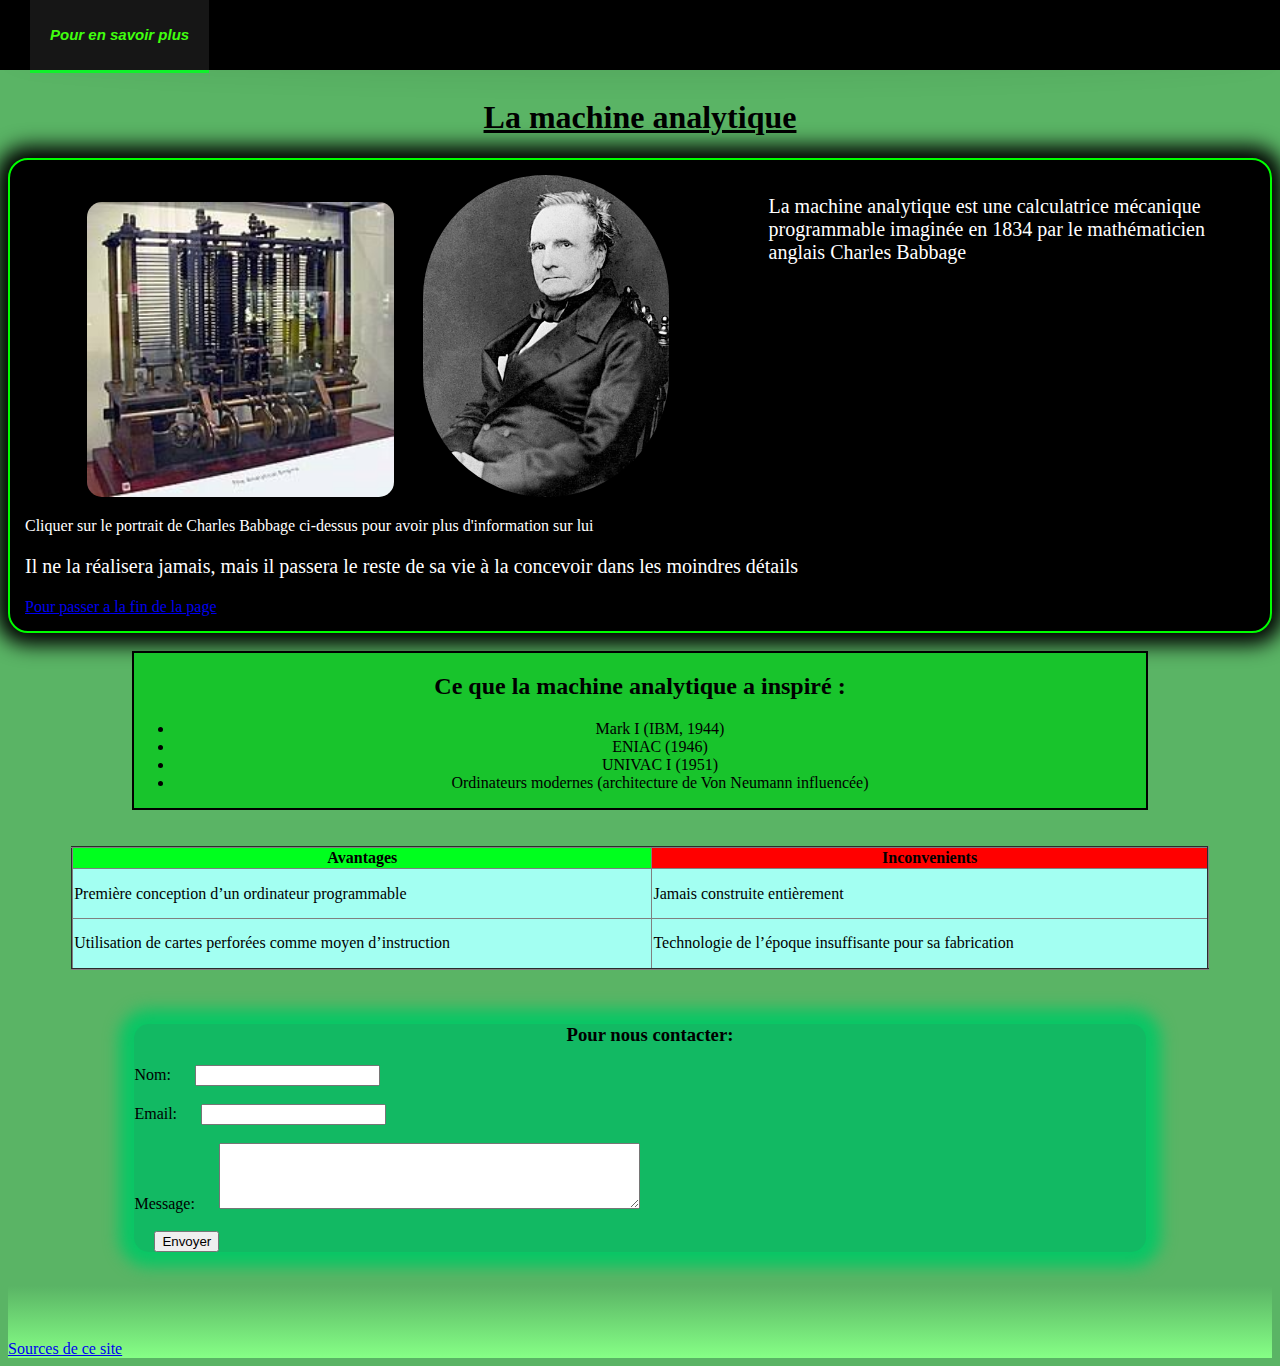
<file: Projet_site_web/index.html>
<!DOCTYPE html>
<html lang="fr">
<head>
    <meta charset="UTF-8">
    <meta name="viewport" content="width=device-width, initial-scale=1.0">
    <title>La machine analytique</title>
    <link rel="stylesheet" href="style.css">
    <script src="script.js"></script>
</head>
<body>
    <!--Site Loki Header Menu Generator-->
    <div class="htmlmenu-wrapper">
        <div class="htmlmenu-header">
          <div class="htmlmenu-container">
            <div class="htmlmenu-logo"></div>
            <input type="checkbox" id="htmlmenu-toggle" class="htmlmenu-toggle">
            <label for="htmlmenu-toggle"><span></span><span></span><span></span></label>
            <nav class="htmlmenu-menu htmlmenu-menu-style-2 htmlmenu-submenu-scale" role="navigation">
              <ul>
                <li class="htmlmenu-menu-current">
                  <a href="https://fr.wikipedia.org/wiki/Machine_analytique" target="_blank">Pour en savoir plus</a>
                </li>
              </ul>
            </nav>
          </div>
          <div class="htmlmenu-header-shadow"></div>
        </div>
        <div class="htmlmenu-header-spacer"></div>
      </div>
      <!--...-->

    <h1 id="Titre1">La machine analytique</h1>

    
    <div class="flexbox" id="box1">
    <img src="Images/Image1.jpg" alt="" id="image1" width="25%" height="25%"> 
    <a href="https://fr.wikipedia.org/wiki/Charles_Babbage" target="_blank"><img id="image2" src="Images/Image3.jpg" alt="Image de Charles Babbage" width="20%" height="20%"></a>
    <div id="texte1"><p>La machine analytique est une calculatrice mécanique <br> programmable imaginée en 1834 par le mathématicien <br> anglais Charles Babbage</p></div>
    <p>Cliquer sur le portrait de Charles Babbage ci-dessus pour avoir plus d'information sur lui</p>
    <div id="texte2"><p>Il ne la réalisera jamais, mais il passera le reste de sa vie à la concevoir dans les moindres détails</p></div>
    <a href="#fin">Pour passer a la fin de la page</a>
    </div>
    
    <br>
    
    <!--Liste-->
      <div id="liste">
        
        <h2>Ce que la machine analytique a inspiré :</h2>
        <ul>
          <li>Mark I (IBM, 1944)</li>
          <li>ENIAC (1946)</li>
          <li>UNIVAC I (1951)</li>
          <li>Ordinateurs modernes (architecture de Von Neumann influencée)</li>
        </ul>
      </div>
      <br><br>

      <!--Tableau-->
      <table id="tableau" border="2">
        <tr>
          <th id="avantages"><strong>Avantages</strong></th>
          <th id="inconvenients"><strong>Inconvenients</strong></th>
        </tr>
        <tr id="colonne">
          <td>Première conception d’un ordinateur programmable</td>
          <td>Jamais construite entièrement</td>
        </tr>
        <tr id="colonne">
          <td>Utilisation de cartes perforées comme moyen d’instruction</td>
          <td> Technologie de l’époque insuffisante pour sa fabrication</td>
        </tr>
      </table>
      
      <br><br>

      <!--Formulaire-->
      <div type="flexbox" id="formulaire">
      <h3 id="pnc">Pour nous contacter:</h3>
      <form>
        <label for="nom">Nom:</label>
        <input type="text" id="nom" name="nom">
        <br><br>
        <label for="email">Email:</label>
        <input type="email" id="email" name="email">
        <br><br>
        <label for="message">Message:</label>
        <textarea id="message" name="message" rows="4" cols="50"></textarea>
        <br><br>
        <input type="button" value="Envoyer" onclick="boutoncliquer()" id="boutonmessage">
        <p id="textemodif">  </p>
      </form>
      </div>
      
      <br>
      <div id="couleurfin">
      <br><br><br>
 
      <a id="fin" href="bibliographie.html" target="_blank">Sources de ce site</a>
      </div>

</body>
</html>
</file>
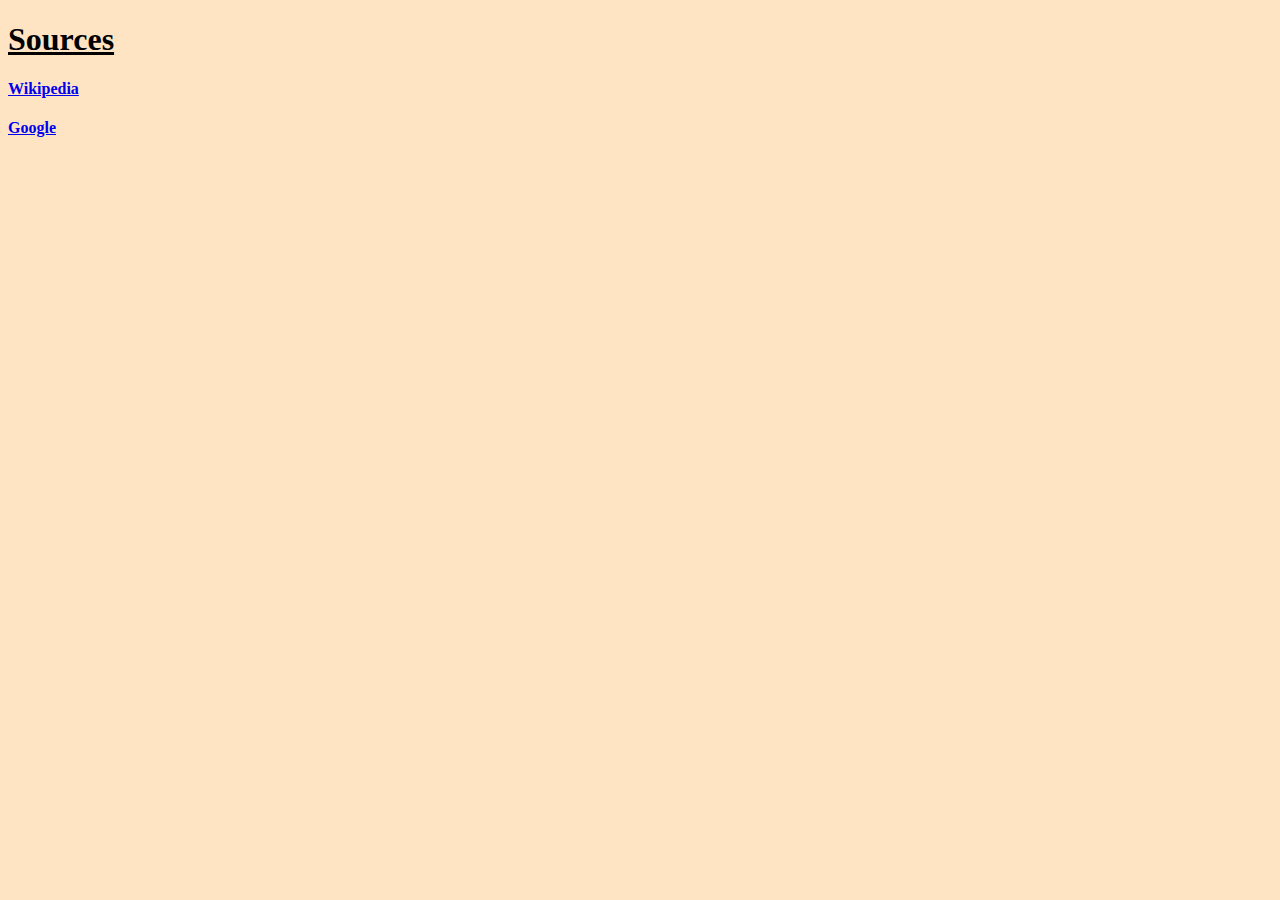
<file: Projet_site_web/bibliographie.html>
<!DOCTYPE html>
<html lang="fr">
<head>
    <meta charset="UTF-8">
    <meta name="viewport" content="width=device-width, initial-scale=1.0">
    <title>Bibliographie</title>

    <style>
        h1{
            text-align: left;
            text-decoration: underline;
            font-family: Georgia, 'Times New Roman', Times, serif;
        }

        body{
            background-color: bisque;
        }
    </style>
</head>
<body>
    <h1>Sources</h1>
    <h4><a target="_blank" href="https://fr.wikipedia.org/wiki/Wikip%C3%A9dia:Accueil_principal">Wikipedia</a></h4>
    <h4><a href="https://www.google.fr/" target="_blank">Google</a></h4>
</body>
</html>
</file>
<file: Projet_site_web/style.css>
#pnc, #nom, #email, #message, #boutonmessage, #textemodif {
  margin-left: 20px;
  text-align: center;
}

#Titre1{
    text-decoration: underline;
    text-align: center;
}

body{
    /*background-color: #089018;*/
    background-color: #5ab465;
    font-family: 'Comic Sans MS', 'Comic Sans', cursive;
}

#image1{
    margin-left: 5%;
    border-radius: 15px;
}

#image2{
    margin-left: 2%;
    border-radius: 150px;
}

#texte1{
    font-size: 20px;
    float: right;
    margin-right: 50px;
}

#texte2{
    font-size: 20px;
}

#liste{
  margin-left: 10px;
  border: 2px solid;
  margin: 0 auto;
  width: 80%;
  background: #18c42c;
  text-align: center;
}

#avantages{
  background-color: #00ff1e;
}
#inconvenients{
  background-color: rgb(255, 0, 0);
}

#tableau{
  width: 90%;
  border-collapse: collapse;
  border-radius: 10px;
  margin: 0 auto;
  background-color: #c9decb;
}

#colonne{
  background: #a3fff2;
  height: 50px;
}

#box1{
  border: 2px solid rgb(0, 255, 0);
  border-radius: 20px;
  box-shadow: 0 0 20px 12px rgb(0 0 0);
  padding: 15px;
  /*background: rgb(140, 179, 187);*/
  background: black;
  color: white
}

#formulaire{
  background-color: rgb(18, 185, 99);
  border-radius: 15px;
  box-shadow: 0 0 15px 15px rgb(10, 198, 101);
  width: 80%;
  margin: 0 auto;
}

#couleurfin{
  background: linear-gradient(#5ab465, rgb(134 255 134));
}

#fin{
  text-align: center;
}


  /*Site Loki Header Menu Generator*/
  .htmlmenu-header {
    position: relative;
    font-size: 16px;
    background: rgba(0, 0, 0, 1);
    -webkit-text-size-adjust: 100%;
    text-size-adjust: 100%;
    box-sizing: border-box;
  }

  .htmlmenu-header *,
  .htmlmenu-header *:before,
  .htmlmenu-header *:after {
    box-sizing: border-box;
  }

  /* HTML MENU CONTAINER */

  .htmlmenu-container {
    position: relative;
    width: 100%;
    margin-left: auto;
    margin-right: auto;
    max-width: 1280px;
  }

  /* HTML MENU HEADER SHADOW */

  .htmlmenu-header-shadow {
    position: absolute;
    top: 100%;
    left: 0;
    width: 100%;
    height: 30px;
    overflow: hidden;
    z-index: 1;
  }

  .htmlmenu-header-shadow:before {
    display: block;
    position: relative;
    content: "";
    width: 100%;
    height: 60px;
    top: -60px;
    border-radius: 50%;
    box-shadow: 0px 10px 30px -5px rgba(0, 0, 0, 0.08);
  }

  /* HTML MENU LOGO */

  .htmlmenu-logo {
    padding: 0 0 0 30px;
    text-align: left;
    display: -webkit-box;
    display: -webkit-flex;
    display: -ms-flexbox;
    display: flex;
    -webkit-align-items: center;
    -webkit-box-align: center;
    -ms-flex-align: center;
    align-items: center;
    height: 70px;
  }

  .htmlmenu-logo a {
    -webkit-text-decoration: none;
    text-decoration: none;
    text-transform: uppercase;
    font-weight: bold;
    font-family: sans-serif;
    color: #40ff0e;
  }

  .htmlmenu-logo a img {
    display: inline-block;
    vertical-align: middle;
  }

  /* HTML MENU TOGGLE */

  .htmlmenu-toggle {
    position: absolute;
    width: 0;
    height: 0;
    margin: 0;
    opacity: 0;
    pointer-events: none;
    visibility: hidden;
  }

  .htmlmenu-toggle+label {
    position: absolute;
    top: 26.25px;
    right: 30px;
    width: 20px;
    height: 16px;
    display: -webkit-box;
    display: -webkit-flex;
    display: -ms-flexbox;
    display: flex;
    -webkit-flex-direction: column;
    -ms-flex-direction: column;
    flex-direction: column;
    -webkit-box-pack: justify;
    -webkit-justify-content: space-between;
    -ms-flex-pack: justify;
    justify-content: space-between;
    cursor: pointer;
    -webkit-transition: -webkit-transform 200ms ease-out;
    -webkit-transition: transform 200ms ease-out;
    transition: transform 200ms ease-out;
  }

  .htmlmenu-toggle+label>span {
    display: block;
    background-color: #40ff0e;
    border-radius: 2px;
    width: 100%;
    height: 2px;
    -webkit-transition: all 200ms;
    transition: all 200ms;
  }

  .htmlmenu-toggle+label>span:last-child {
    -webkit-transform-origin: left;
    -ms-transform-origin: left;
    transform-origin: left;
  }

  .htmlmenu-toggle:checked+label {
    -webkit-transform: rotate(-45deg);
    -ms-transform: rotate(-45deg);
    transform: rotate(-45deg);
  }

  .htmlmenu-toggle:checked+label>span:first-child {
    width: 50%;
    -webkit-transform: rotate(-90deg) translateX(3px);
    -ms-transform: rotate(-90deg) translateX(3px);
    transform: rotate(-90deg) translateX(3px);
    -webkit-transform-origin: right;
    -ms-transform-origin: right;
    transform-origin: right;
  }

  .htmlmenu-toggle:checked+label>span:last-child {
    width: 50%;
    -webkit-transform: rotate(-90deg) translateX(-3px) translateY(10px);
    -ms-transform: rotate(-90deg) translateX(-3px) translateY(10px);
    transform: rotate(-90deg) translateX(-3px) translateY(10px);
  }

  .htmlmenu-toggle:checked~.htmlmenu-menu {
    padding-bottom: 20px;
  }

  .htmlmenu-toggle:checked~.htmlmenu-menu>ul {
    display: block;
  }

  .htmlmenu-toggle:checked~.htmlmenu-menu>ul>li>input:checked~a {
    color: #0ff22a;
  }

  .htmlmenu-toggle:checked~.htmlmenu-menu input:checked~ul {
    display: block;
    background-color: rgba(0, 0, 0, 0.05);
  }

  /* HTML MENU MENU */

  .htmlmenu-menu {
    line-height: 1.5;
  }

  .htmlmenu-menu ul {
    margin: 0;
    padding: 0;
    display: none;
    list-style: none;
  }

  .htmlmenu-menu li {
    position: relative;
    list-style: none;
  }

  .htmlmenu-menu li>a {
    display: block;
    font-family: sans-serif;
    color: #40ff0e;
    padding: 15px 30px;
    -webkit-text-decoration: none;
    text-decoration: none;
    position: relative;
    -webkit-transition: all 0.2s ease-in-out;
    transition: all 0.2s ease-in-out;
  }

  .htmlmenu-menu input[type=checkbox] {
    position: absolute;
    width: 0;
    height: 0;
    margin: 0;
    opacity: 0;
    pointer-events: none;
    visibility: hidden;
  }

  .htmlmenu-menu input[type=checkbox]:checked~a>label {
    -webkit-transform: rotate(-90deg);
    -ms-transform: rotate(-90deg);
    transform: rotate(-90deg);
  }

  .htmlmenu-menu input[type=checkbox]:checked~a>label:before {
    opacity: 0;
  }

  .htmlmenu-menu label {
    display: block;
    position: absolute;
    cursor: pointer;
    right: 25px;
    top: 0;
    bottom: 0;
    margin: auto;
    height: 32px;
    width: 32px;
    line-height: 1.5;
    text-align: center;
    z-index: 1;
    -webkit-transition: -webkit-transform .4s;
    -webkit-transition: transform .4s;
    transition: transform .4s;
  }

  .htmlmenu-menu label:before,
  .htmlmenu-menu label:after {
    position: absolute;
    content: "";
    width: 45%;
    height: 1px;
    background-color: #40ff0e;
    display: block;
    top: 0;
    bottom: 0;
    left: 0;
    right: 0;
    margin: auto;
    -webkit-transition: -webkit-transform .4s, opacity .4s;
    -webkit-transition: transform .4s, opacity .4s;
    transition: transform .4s, opacity .4s;
    opacity: 1;
  }

  .htmlmenu-menu label:after {
    -webkit-transform: rotate(90deg);
    -ms-transform: rotate(90deg);
    transform: rotate(90deg);
  }

  .htmlmenu-menu>ul>li>a {
    font-size: 15px;
    font-style: italic;
    font-weight: bold;
    text-transform: none;
  }

  .htmlmenu-menu>ul>li:hover>a,
  .htmlmenu-menu>ul>li.htmlmenu-menu-current>a {
    color: #0ff22a;
  }

  .htmlmenu-menu ul ul li>a {
    font-size: 14px;
    font-style: normal;
    font-weight: normal;
    text-transform: none;
    padding: 12px 30px;
  }

  @media (min-width:1024px) {
    /* HTML MENU HEADER */
    .htmlmenu-header {
      -webkit-transition: all .2s ease-in-out;
      transition: all .2s ease-in-out;
      position: fixed;
      left: 0;
      right: 0;
      width: 100%;
      height: 70px;
      top: 0;
      z-index: 99999;
    }
    .htmlmenu-header.htmlmenu-header-transparent-dark {
      background: transparent;
      position: fixed;
      left: 0;
      right: 0;
      height: 70px;
      top: 0;
    }
    .htmlmenu-header.htmlmenu-header-transparent-dark .htmlmenu-logo a {
      color: #F0F0F0;
    }
    .htmlmenu-header.htmlmenu-header-transparent-dark .htmlmenu-menu>ul>li>a,
    .htmlmenu-header.htmlmenu-header-transparent-dark .htmlmenu-toggle:checked~.htmlmenu-menu>ul>li>input:checked~a {
      color: #F0F0F0;
    }
    .htmlmenu-header.htmlmenu-header-transparent-dark .htmlmenu-menu>ul>li>a>label {
      border-color: #F0F0F0;
    }
    .htmlmenu-header.htmlmenu-header-transparent-dark .htmlmenu-menu>ul>li:hover>a,
    .htmlmenu-header.htmlmenu-header-transparent-dark .htmlmenu-toggle:checked~.htmlmenu-menu>ul>li:hover>input:checked~a,
    .htmlmenu-header.htmlmenu-header-transparent-dark .htmlmenu-menu>ul>li.htmlmenu-menu-current>a,
    .htmlmenu-header.htmlmenu-header-transparent-dark .htmlmenu-toggle:checked~.htmlmenu-menu>ul>li.htmlmenu-menu-current>input:checked~a {
      color: #0ff22a;
    }
    .htmlmenu-header.htmlmenu-header-transparent-dark .htmlmenu-menu.htmlmenu-menu-style-2>ul>li:hover>a>label,
    .htmlmenu-header.htmlmenu-header-transparent-dark .htmlmenu-menu.htmlmenu-menu-style-2>ul>li.htmlmenu-menu-current>a>label {
      border-color: #40ff0e;
    }
    .htmlmenu-header.htmlmenu-header-transparent-dark+.htmlmenu-header-spacer {
      height: 0;
    }
    .htmlmenu-header.htmlmenu-header-transparent-dark>.htmlmenu-header-shadow {
      opacity: 0;
    }
    .htmlmenu-header.htmlmenu-header-transparent-dark.htmlmenu-header-scrolled {
      background: rgba(0, 0, 0, 1);
    }
    .htmlmenu-header.htmlmenu-header-transparent-dark.htmlmenu-header-scrolled .htmlmenu-logo a {
      color: #40ff0e;
    }
    .htmlmenu-header.htmlmenu-header-transparent-dark.htmlmenu-header-scrolled .htmlmenu-menu>ul>li>a,
    .htmlmenu-header.htmlmenu-header-transparent-dark.htmlmenu-header-scrolled .htmlmenu-toggle:checked~.htmlmenu-menu>ul>li>input:checked~a {
      color: #40ff0e;
    }
    .htmlmenu-header.htmlmenu-header-transparent-dark.htmlmenu-header-scrolled .htmlmenu-menu>ul>li>a>label {
      border-color: #40ff0e;
    }
    .htmlmenu-header.htmlmenu-header-transparent-dark.htmlmenu-header-scrolled .htmlmenu-menu>ul>li:hover>a,
    .htmlmenu-header.htmlmenu-header-transparent-dark.htmlmenu-header-scrolled .htmlmenu-toggle:checked~.htmlmenu-menu>ul>li:hover>input:checked~a,
    .htmlmenu-header.htmlmenu-header-transparent-dark.htmlmenu-header-scrolled .htmlmenu-menu>ul>li.htmlmenu-menu-current>a,
    .htmlmenu-header.htmlmenu-header-transparent-dark.htmlmenu-header-scrolled .htmlmenu-toggle:checked~.htmlmenu-menu>ul>li.htmlmenu-menu-current>input:checked~a {
      color: #0ff22a;
    }
    .htmlmenu-header.htmlmenu-header-transparent-dark.htmlmenu-header-scrolled .htmlmenu-menu.htmlmenu-menu-style-3>ul>li:hover>a>label,
    .htmlmenu-header.htmlmenu-header-transparent-dark.htmlmenu-header-scrolled .htmlmenu-menu.htmlmenu-menu-style-3>ul>li.htmlmenu-menu-current>a>label {
      border-color: #000000;
    }
    .htmlmenu-header.htmlmenu-header-transparent-dark.htmlmenu-header-scrolled>.htmlmenu-header-shadow {
      opacity: 1;
    }
    .htmlmenu-header.htmlmenu-header-transparent-light {
      background: transparent;
      position: fixed;
      left: 0;
      right: 0;
      height: 70px;
      top: 0;
    }
    .htmlmenu-header.htmlmenu-header-transparent-light .htmlmenu-logo a {
      color: #3A3A3A;
    }
    .htmlmenu-header.htmlmenu-header-transparent-light .htmlmenu-menu>ul>li>a,
    .htmlmenu-header.htmlmenu-header-transparent-light .htmlmenu-toggle:checked~.htmlmenu-menu>ul>li>input:checked~a {
      color: #3A3A3A;
    }
    .htmlmenu-header.htmlmenu-header-transparent-light .htmlmenu-menu>ul>li:hover>a,
    .htmlmenu-header.htmlmenu-header-transparent-light .htmlmenu-toggle:checked~.htmlmenu-menu>ul>li:hover>input:checked~a,
    .htmlmenu-header.htmlmenu-header-transparent-light .htmlmenu-menu>ul>li.htmlmenu-menu-current>a,
    .htmlmenu-header.htmlmenu-header-transparent-light .htmlmenu-toggle:checked~.htmlmenu-menu>ul>li.htmlmenu-menu-current>input:checked~a {
      color: #0ff22a;
    }
    .htmlmenu-header.htmlmenu-header-transparent-light .htmlmenu-menu>ul>li>a>label {
      border-color: #3A3A3A;
    }
    .htmlmenu-header.htmlmenu-header-transparent-light .htmlmenu-menu.htmlmenu-menu-style-2>ul>li:hover>a>label,
    .htmlmenu-header.htmlmenu-header-transparent-light .htmlmenu-menu.htmlmenu-menu-style-2>ul>li.htmlmenu-menu-current>a>label {
      border-color: #40ff0e;
    }
    .htmlmenu-header.htmlmenu-header-transparent-light+.htmlmenu-header-spacer {
      height: 0;
    }
    .htmlmenu-header.htmlmenu-header-transparent-light>.htmlmenu-header-shadow {
      opacity: 0;
    }
    .htmlmenu-header.htmlmenu-header-transparent-light.htmlmenu-header-scrolled {
      background: rgba(0, 0, 0, 1);
    }
    .htmlmenu-header.htmlmenu-header-transparent-light.htmlmenu-header-scrolled .htmlmenu-logo a {
      color: #40ff0e;
    }
    .htmlmenu-header.htmlmenu-header-transparent-light.htmlmenu-header-scrolled .htmlmenu-menu>ul>li>a,
    .htmlmenu-header.htmlmenu-header-transparent-light.htmlmenu-header-scrolled .htmlmenu-toggle:checked~.htmlmenu-menu>ul>li>input:checked~a {
      color: #40ff0e;
    }
    .htmlmenu-header.htmlmenu-header-transparent-light.htmlmenu-header-scrolled .htmlmenu-menu>ul>li:hover>a,
    .htmlmenu-header.htmlmenu-header-transparent-light.htmlmenu-header-scrolled .htmlmenu-toggle:checked~.htmlmenu-menu>ul>li:hover>input:checked~a,
    .htmlmenu-header.htmlmenu-header-transparent-light.htmlmenu-header-scrolled .htmlmenu-menu>ul>li.htmlmenu-menu-current>a,
    .htmlmenu-header.htmlmenu-header-transparent-light.htmlmenu-header-scrolled .htmlmenu-toggle:checked~.htmlmenu-menu>ul>li.htmlmenu-menu-current>input:checked~a {
      color: #0ff22a;
    }
    .htmlmenu-header.htmlmenu-header-transparent-light.htmlmenu-header-scrolled .htmlmenu-menu>ul>li>a>label {
      border-color: #40ff0e;
    }
    .htmlmenu-header.htmlmenu-header-transparent-light.htmlmenu-header-scrolled .htmlmenu-menu.htmlmenu-menu-style-3>ul>li:hover>a>label,
    .htmlmenu-header.htmlmenu-header-transparent-light.htmlmenu-header-scrolled .htmlmenu-menu.htmlmenu-menu-style-3>ul>li.htmlmenu-menu-current>a>label {
      border-color: #000000;
    }
    .htmlmenu-header.htmlmenu-header-transparent-light.htmlmenu-header-scrolled>.htmlmenu-header-shadow {
      opacity: 1;
    }
    /* HTML MENU CONTAINER */
    .htmlmenu-container {
      height: 70px;
      padding: 0 30px;
      display: -webkit-box;
      display: -webkit-flex;
      display: -ms-flexbox;
      display: flex;
      -webkit-box-pack: justify;
      -webkit-justify-content: space-between;
      -ms-flex-pack: justify;
      justify-content: space-between;
    }
    /* HTML MENU HEADER SHADOW */
    .htmlmenu-header-shadow {
      z-index: -1;
    }
    /* HTML MENU LOGO */
    .htmlmenu-logo {
      position: relative;
      padding: 0;
      top: 50%;
      -webkit-transform: translateY(-50%);
      -ms-transform: translateY(-50%);
      transform: translateY(-50%);
      line-height: 70px;
    }
    .htmlmenu-logo a {
      line-height: unset;
    }
    .htmlmenu-logo a img {
      display: block;
    }
    .htmlmenu-header-spacer {
      height: 70px;
    }
    .htmlmenu-toggle:checked~.htmlmenu-menu {
      padding-bottom: 0;
    }
    .htmlmenu-toggle:checked~.htmlmenu-menu input:checked~ul {
      background: rgba(0, 0, 0, 1);
    }
    .htmlmenu-toggle:checked~.htmlmenu-menu>ul {
      display: -webkit-box;
      display: -webkit-flex;
      display: -ms-flexbox;
      display: flex;
    }
    .htmlmenu-toggle:checked~.htmlmenu-menu>ul>li>input:checked~a {
      color: #40ff0e;
      background-color: transparent;
    }
    .htmlmenu-toggle:checked~.htmlmenu-menu>ul>li:hover>input:checked~a,
    .htmlmenu-toggle:checked~.htmlmenu-menu>ul>li.htmlmenu-menu-current>input:checked~a {
      color: #0ff22a;
    }
    .htmlmenu-toggle+label {
      opacity: 0;
      pointer-events: none;
    }
    /* HTML MENU MENU */
    .htmlmenu-menu {
      display: -webkit-box;
      display: -webkit-flex;
      display: -ms-flexbox;
      display: flex;
      margin-right: auto;
      ;
    }
    .htmlmenu-menu ul {
      display: block;
      font-size: 0;
    }
    .htmlmenu-menu li:hover>a {
      opacity: 1;
      color: #0ff22a;
    }
    .htmlmenu-menu label {
      bottom: 3px;
      right: 5px;
      height: 6px;
      width: 6px;
      border-style: solid;
      border-color: #40ff0e;
      border-width: 0px 1px 1px 0px;
      -webkit-transform: rotate(-45deg) !important;
      -ms-transform: rotate(-45deg) !important;
      transform: rotate(-45deg) !important;
    }
    .htmlmenu-menu label:before,
    .htmlmenu-menu label:after {
      content: none;
    }
    .htmlmenu-menu>ul {
      display: -webkit-box;
      display: -webkit-flex;
      display: -ms-flexbox;
      display: flex;
      ;
    }
    .htmlmenu-menu>ul>li {
      display: inline-block;
      ;
    }
    .htmlmenu-menu>ul>li>a {
      position: relative;
      height: 70px;
      line-height: 70px;
      white-space: nowrap;
      padding: 0 20px;
    }
    .htmlmenu-menu>ul>li:last-child>a {
      padding: 0 0 0 20px;
    }
    .htmlmenu-menu>ul>li>a>label {
      position: relative;
      display: inline-block;
      margin-left: 15px;
      right: inherit;
      bottom: inherit;
      vertical-align: middle;
      top: -2px;
      -webkit-transform: rotate(45deg) !important;
      -ms-transform: rotate(45deg) !important;
      transform: rotate(45deg) !important;
      border-color: #40ff0e;
    }
    .htmlmenu-menu li>ul {
      border-top-width: 3px;
      border-top-style: solid;
      border-top-color: #0ff22a;
      display: block;
      position: absolute;
      width: 230px;
      background: rgba(0, 0, 0, 1);
      padding: 12px 0;
      box-shadow: 0px 12px 30px -2px rgba(0, 0, 0, 0.1);
      -webkit-transition: all 0.2s ease-in-out;
      transition: all 0.2s ease-in-out;
      z-index: 1;
      will-change: transform, opacity;
      pointer-events: none;
      visibility: hidden;
      opacity: 0;
      top: 100%;
      left: 0;
    }
    .htmlmenu-menu li:hover>ul {
      opacity: 1;
      pointer-events: auto;
      visibility: visible;
    }
    .htmlmenu-menu li>ul ul {
      left: 100%;
      top: -15px;
    }
    .htmlmenu-menu li>ul label {
      position: absolute;
      right: 20px;
    }
    .htmlmenu-menu li.htmlmenu-submenu-right>ul {
      left: inherit;
      right: 0;
    }
    .htmlmenu-menu li.htmlmenu-submenu-right>ul ul {
      left: -100%;
      right: 0;
    }
    .htmlmenu-menu ul ul li>a {
      padding: 10px 20px;
      font-size: 14px;
      color: #40ff0e;
    }
    .htmlmenu-menu.htmlmenu-submenu-bordered ul ul li:after {
      position: absolute;
      content: "";
      bottom: 0;
      left: 20px;
      right: 20px;
      height: 1px;
      background: #111;
    }
    .htmlmenu-menu.htmlmenu-submenu-bordered ul ul li:last-child:after {
      display: none;
    }
    .htmlmenu-menu.htmlmenu-menu-style-1>ul>li>a:before {
      position: absolute;
      content: "";
      top: 50%;
      right: 0;
      width: 1px;
      height: 20px;
      background: rgba(64, 255, 14, 0.15);
      -webkit-transform: translateY(-50%);
      -ms-transform: translateY(-50%);
      transform: translateY(-50%);
    }
    .htmlmenu-menu.htmlmenu-menu-style-1>ul>li:last-child>a:before {
      display: none;
    }
    .htmlmenu-menu.htmlmenu-menu-style-1>ul>li:hover>a,
    .htmlmenu-menu.htmlmenu-menu-style-1>ul>li.htmlmenu-menu-current>a {
      color: #0ff22a !important;
      background-color: transparent !important;
    }
    .htmlmenu-menu.htmlmenu-menu-style-2>ul>li>a:after {
      position: absolute;
      content: '';
      left: 0;
      bottom: -3px;
      width: 100%;
      height: 3px;
      background: #0ff22a;
      opacity: 0;
      z-index: 0;
      -webkit-transition: opacity 0.4s ease-in-out;
      transition: opacity 0.4s ease-in-out;
    }
    .htmlmenu-menu.htmlmenu-menu-style-2>ul>li:last-child>a {
      padding: 0 20px;
    }
    .htmlmenu-menu.htmlmenu-menu-style-2>ul>li:hover>a,
    .htmlmenu-menu.htmlmenu-menu-style-2>ul>li.htmlmenu-menu-current>a {
      color: #40ff0e !important;
      background-color: #161616 !important;
    }
    .htmlmenu-menu.htmlmenu-menu-style-2>ul>li:hover>a:after,
    .htmlmenu-menu.htmlmenu-menu-style-2>ul>li.htmlmenu-menu-current>a:after {
      opacity: 1;
    }
    .htmlmenu-menu.htmlmenu-menu-style-3>ul>li:last-child>a {
      padding: 0 20px;
    }
    .htmlmenu-menu.htmlmenu-menu-style-3>ul>li:hover>a,
    .htmlmenu-menu.htmlmenu-menu-style-3>ul>li.htmlmenu-menu-current>a {
      color: #000000 !important;
      background-color: #0ff22a !important;
    }
    .htmlmenu-menu.htmlmenu-menu-style-3>ul>li:hover>a>label,
    .htmlmenu-menu.htmlmenu-menu-style-3>ul>li.htmlmenu-menu-current>a>label {
      border-color: #000000;
    }
    .htmlmenu-menu.htmlmenu-submenu-scale li>ul {
      -webkit-transform: scale(0.5);
      -ms-transform: scale(0.5);
      transform: scale(0.5);
      -webkit-transform-origin: 0 0;
      -ms-transform-origin: 0 0;
      transform-origin: 0 0;
    }
    .htmlmenu-menu.htmlmenu-submenu-scale li.htmlmenu-submenu-right>ul,
    .htmlmenu-menu.htmlmenu-submenu-scale li.htmlmenu-submenu-right>ul ul {
      -webkit-transform-origin: 100% 0;
      -ms-transform-origin: 100% 0;
      transform-origin: 100% 0;
    }
    .htmlmenu-menu.htmlmenu-submenu-scale li:hover>ul {
      -webkit-transform: scale(1);
      -ms-transform: scale(1);
      transform: scale(1);
    }
    .htmlmenu-menu.htmlmenu-submenu-swing-out li {
      -webkit-perspective: 1000px;
      -moz-perspective: 1000px;
      -ms-perspective: 1000px;
      perspective: 1000px;
    }
    .htmlmenu-menu.htmlmenu-submenu-swing-out li>ul {
      -webkit-transform: rotateX(-45deg);
      -ms-transform: rotateX(-45deg);
      transform: rotateX(-45deg);
      -webkit-transform-origin: 0 0;
      -ms-transform-origin: 0 0;
      transform-origin: 0 0;
    }
    .htmlmenu-menu.htmlmenu-submenu-swing-out li>ul ul {
      -webkit-transform: rotateY(45deg);
      -ms-transform: rotateY(45deg);
      transform: rotateY(45deg);
      -webkit-transform-origin: 0 0;
      -ms-transform-origin: 0 0;
      transform-origin: 0 0;
    }
    .htmlmenu-menu.htmlmenu-submenu-swing-out li.htmlmenu-submenu-right>ul {
      -webkit-transform-origin: 100% 0;
      -ms-transform-origin: 100% 0;
      transform-origin: 100% 0;
    }
    .htmlmenu-menu.htmlmenu-submenu-swing-out li.htmlmenu-submenu-right>ul ul {
      -webkit-transform: rotateY(-45deg);
      -ms-transform: rotateY(-45deg);
      transform: rotateY(-45deg);
      -webkit-transform-origin: 100% 0;
      -ms-transform-origin: 100% 0;
      transform-origin: 100% 0;
    }
    .htmlmenu-menu.htmlmenu-submenu-swing-out li:hover>ul {
      -webkit-transform: rotate(0deg) !important;
      -ms-transform: rotate(0deg) !important;
      transform: rotate(0deg) !important;
    }
    .htmlmenu-menu.htmlmenu-submenu-slide-up li>ul {
      -webkit-transform: translateY(15px);
      -ms-transform: translateY(15px);
      transform: translateY(15px);
    }
    .htmlmenu-menu.htmlmenu-submenu-slide-up li:hover>ul {
      -webkit-transform: translateY(0);
      -ms-transform: translateY(0);
      transform: translateY(0);
    }
    .htmlmenu-menu.htmlmenu-submenu-slide-down li>ul {
      -webkit-transform: translateY(-15px);
      -ms-transform: translateY(-15px);
      transform: translateY(-15px);
    }
    .htmlmenu-menu.htmlmenu-submenu-slide-down li:hover>ul {
      -webkit-transform: translateY(0);
      -ms-transform: translateY(0);
      transform: translateY(0);
    }
  }
/*...*/
</file>
